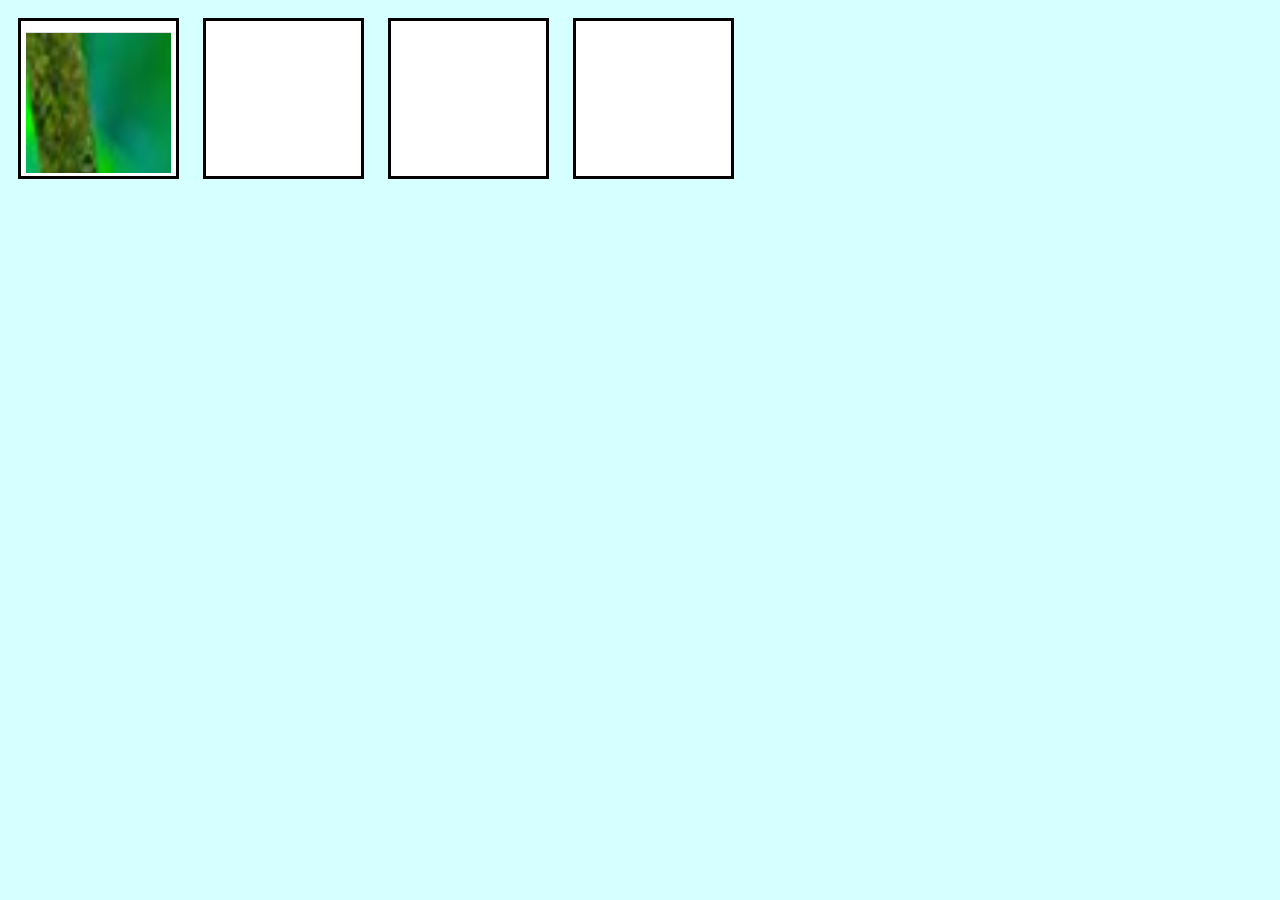
<file: drag.html>
<!DOCTYPE html>
<html lang="en">
<head>
    <meta charset="UTF-8">
    <meta name="viewport" content="width=device-width, initial-scale=1.0">
    <meta http-equiv="X-UA-Compatible" content="ie=edge">
    <title>Drag and Drop - Js Tutorial 64</title>
    <link rel="stylesheet" href="style.css">
</head>
<body>

    <div class="whiteBox">
        <div class="imgBox" draggable="true"></div>
        <!-- The draggable attribute specifies whether an element is draggable or not. -->
        <!-- Tip: Links and images are draggable by default. -->
    </div>
    <div class="whiteBox"></div>
    <div class="whiteBox"></div>
    <div class="whiteBox"></div>
    
</body>
<script src="index.js"></script>
</html>
</file>
<file: style.css>
body{
    background: rgb(214, 255, 255);
}

.imgBox{
    background-image: url('2.png');
    position: relative;
    top: 7px;
    left: 5px;
    height: 145px;
    width: 145px;
    cursor: pointer;
}

.whiteBox{
    display: inline-block;
    height: 155px;
    width: 155px;
    margin: 10px;
    background-color: white;
    border: 3px black solid;
}

.hold{
    border: solid red 4px;
}

.dashed{
    background: rgb(255, 213, 0);
    border-style: dashed;
}

.hide{
    display: none;
}
</file>
